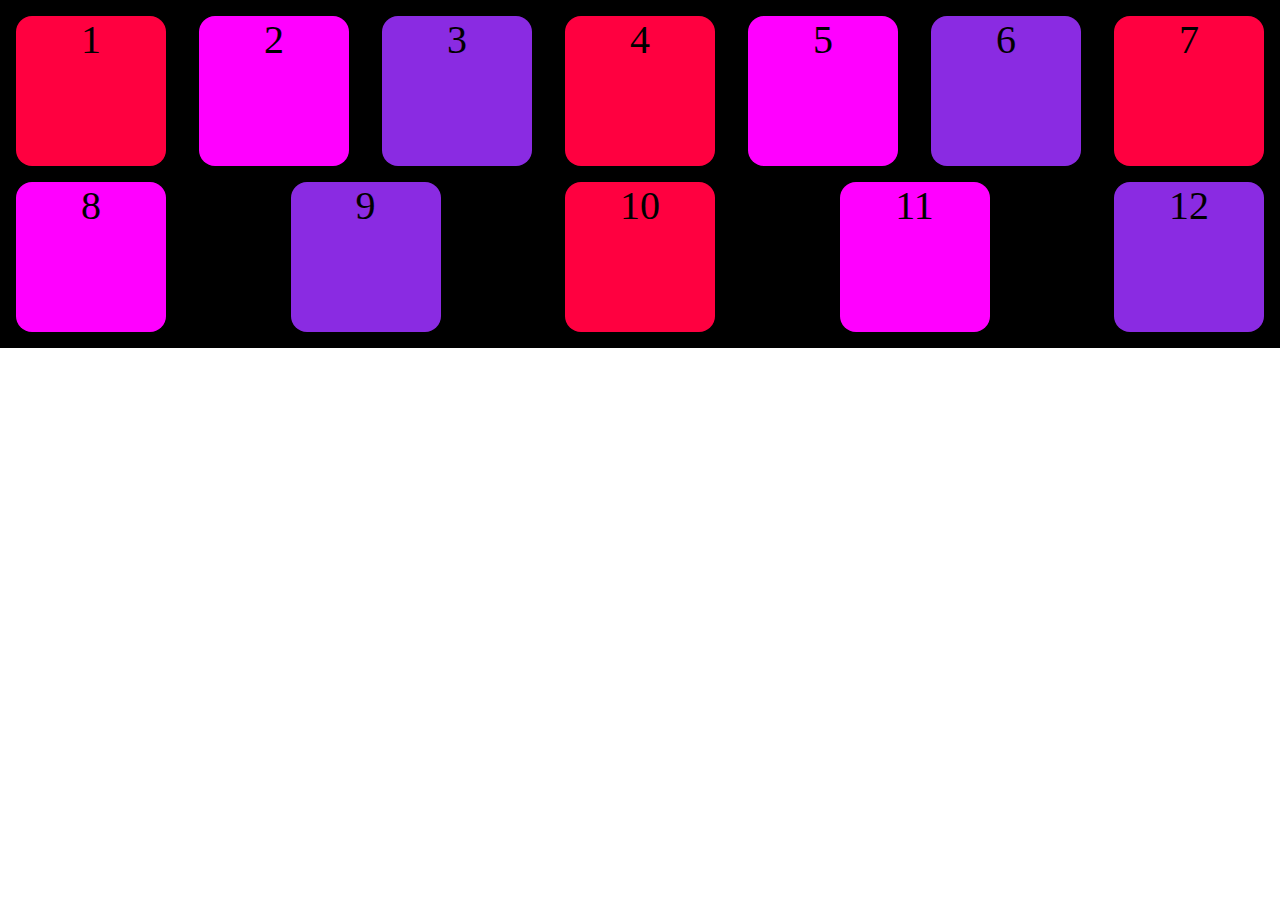
<file: FlexBox/index.html>
<!DOCTYPE html>
<html lang="en">
<head>

    <meta charset="UTF-8">
    <meta name="viewport" content="width=device-width, initial-scale=1.0">
    <title>Exemplo FlexBox</title>
    <style>
        .conteiner{
            background-color:rgb(0, 0, 0);
            padding:16px ;
            height: auto ; 
            display: flex;  
            flex-direction: row;
            justify-content: space-between;/**/
            align-items: flex-end;
            flex-wrap: wrap;
            align-content: center;
            row-gap: 16px;
            column-gap: 16px;
            
        }
        *{
            margin: 0;
        }
        .caixa-1{
            background-color:rgb(255, 0, 64);
            height: 150px;
            width: 150px;
            text-align: center;
            font-size: 40px;
            border-radius: 16px;
        }
        .caixa-2{
            background-color:#FF00FF;
            height: 150px;
            width: 150px;
            text-align: center;
            font-size: 40px; 
            border-radius: 16px;
        }
        .caixa-3{
            background-color:#8A2BE2;
            height: 150px;
            width: 150px;
            text-align: center;
            font-size: 40px;
            border-radius: 16px;
        }

    </style>
</head>

<body>
    <main class="conteiner">
        <div class="caixa-1">1</div>
        <div class="caixa-2">2</div>
        <div class="caixa-3">3</div>
        <div class="caixa-1">4</div>
        <div class="caixa-2">5</div>
        <div class="caixa-3">6</div>
        <div class="caixa-1">7</div>
        <div class="caixa-2">8</div>
        <div class="caixa-3">9</div>
        <div class="caixa-1">10</div>
        <div class="caixa-2">11</div>
        <div class="caixa-3">12</div>
        

    </main>
    

</body>

</html>
</file>
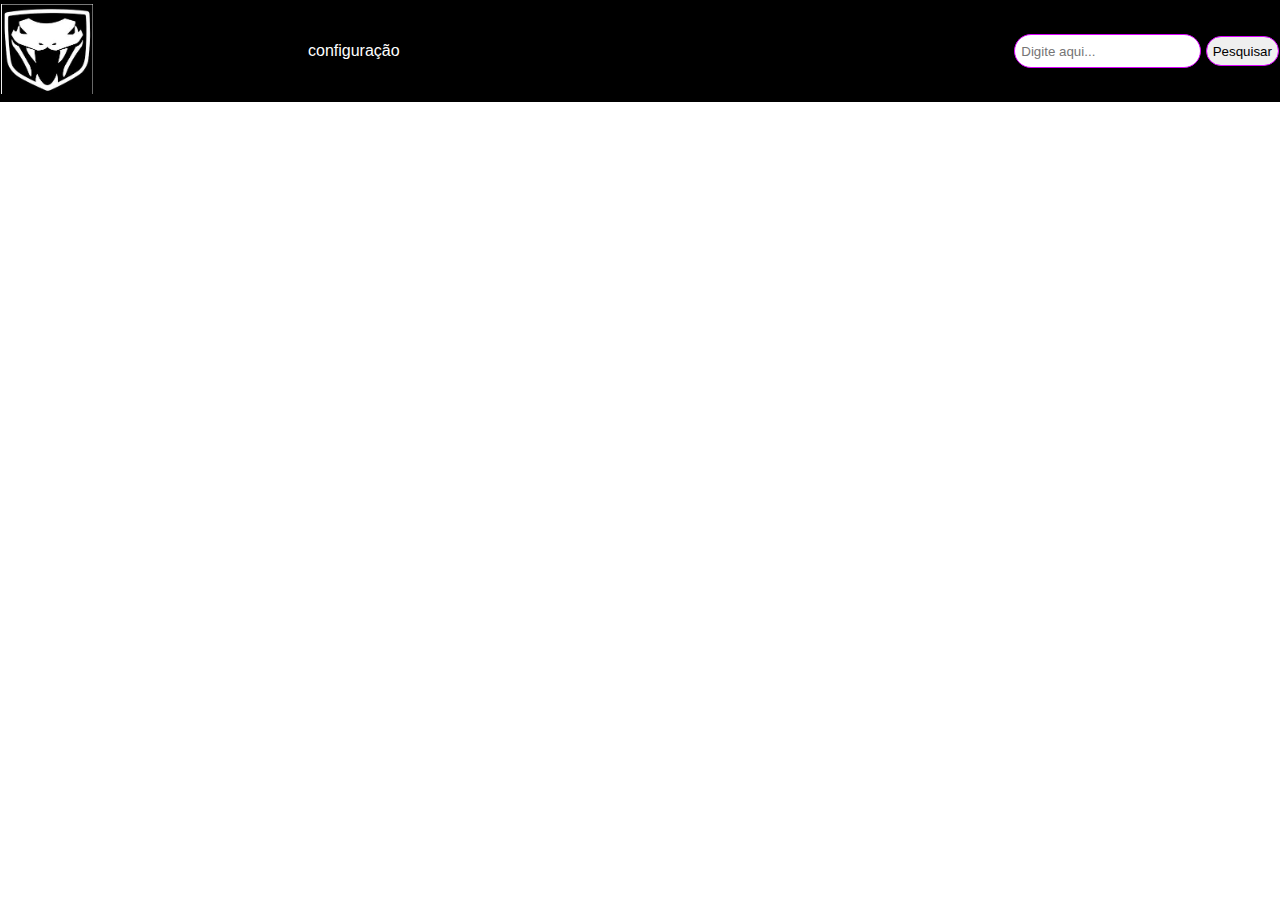
<file: layoutPadrão/index.html>
<!DOCTYPE html>
<html lang="en">
<head>
    <meta charset="UTF-8">
    <meta name="viewport" content="width=device-width, initial-scale=1.0">

    <title>Exemplo layout padrão</title>
    <link rel="stylesheet" href="layout.css" type="text/css" />

</head>

<body>
    <header>

        <div><img src="logo.png" alt="" height="90px" title = "Snake Logo"></div>

        <div class="configuraçao">  configuração </div>
        <div>
            <form action="">
            <input id="Pesquisa" type="text" placeholder="Digite aqui...">
            <input id="bt_pesquisar" type="button" value="Pesquisar">
            </form>   
        
        </div>  

    </header>

    
</body>

</html>
</file>
<file: layoutPadrão/layout.css>
*{
    margin: 0px;
    font-family: 'Lucida Sans', 'Lucida Sans Regular', 'Lucida Grande', 'Lucida Sans Unicode', Geneva, Verdana, sans-serif;

}
header{
    display: flex ;
    justify-content: space-between;
    border: 1px solid #000000;
    background-color: #000000;
    height: 100px;
    align-items: center;
    
}

#Pesquisa{
    border: 1px solid #DB00FF;
    height: 30px;
    border-radius: 30px;
    padding-left: 6px;
    margin-left: 400px;
}

#bt_pesquisar{
    border: 1px solid #DB00FF;
    height: 30px;
    border-radius: 30px;
    margin: auto;
    cursor: pointer ;
}

.configuraçao{
color: #ffffff ;

}
</file>
